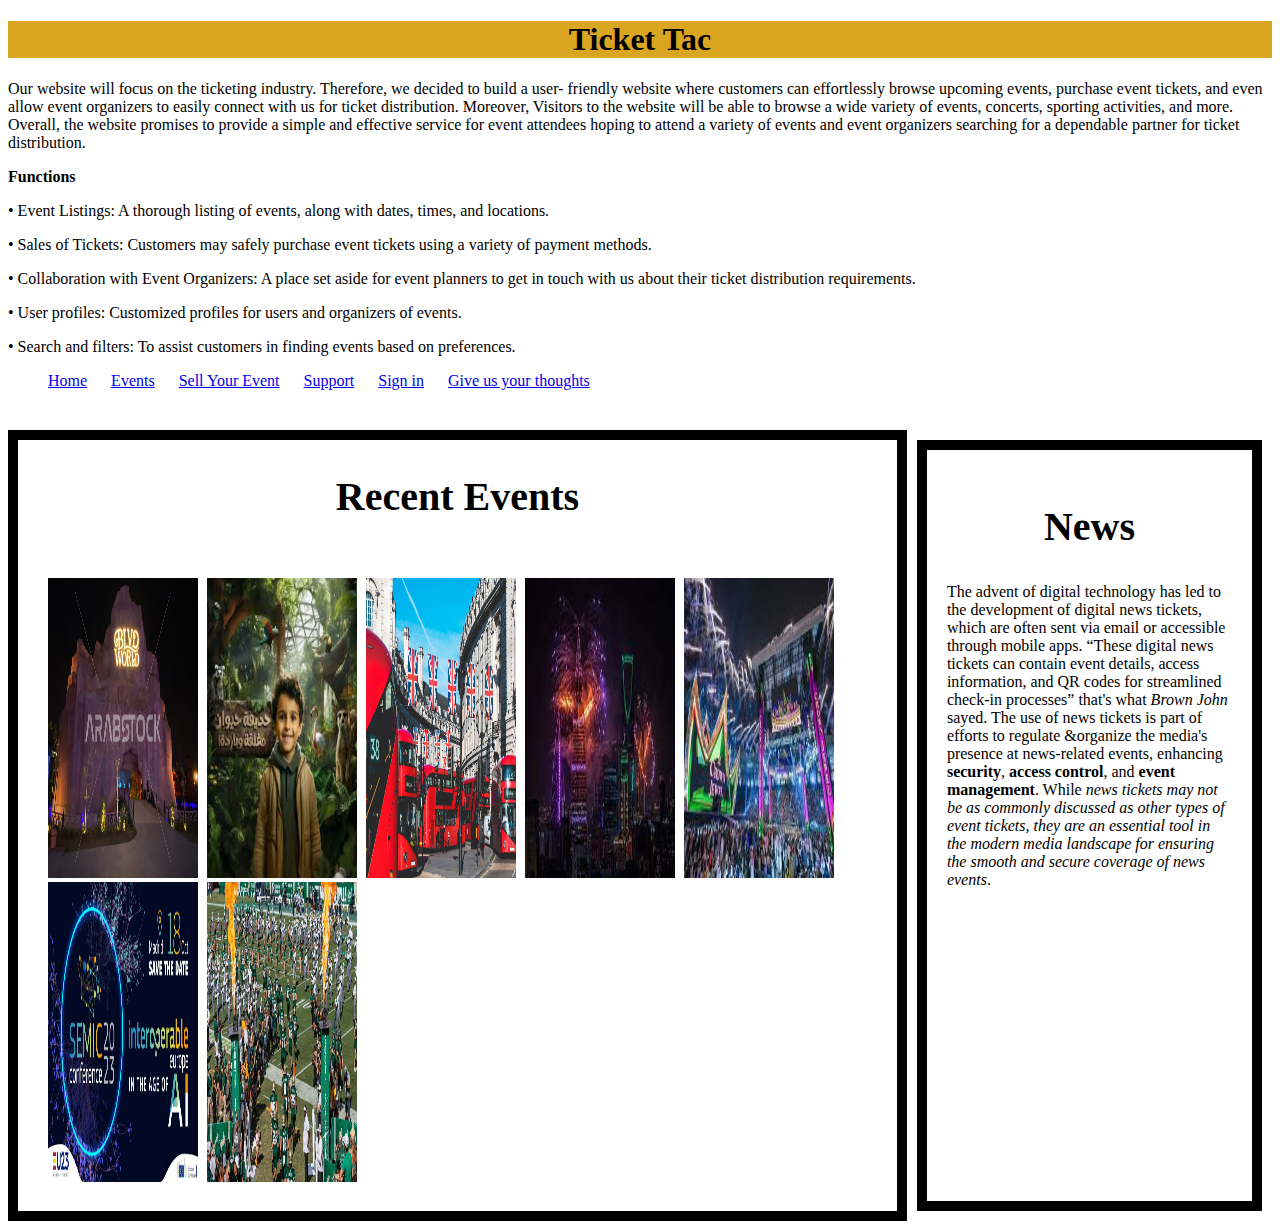
<file: HTML/index.html>
<!DOCTYPE html>
<html>

<head>
    <title>Book your ticket</title> <!--this is title will show in tap you open-->
    <!--name:Mansour Ahmed Aldhahri
        ID:2036538
        SECTION: CS1
        DATE: 2023/10/18
    -->
    <!--name:Musab Hassan Alsobhi
        ID:2035566
        SECTION: CS1
        DATE: 2023/10/18
    -->
    <!--this will take the external css file-->
    <link rel="stylesheet" type="text/css" href="../CSS/global.css">
    <link rel="stylesheet" type="text/css" href="../CSS/styles.css">
    
</head>

<body>
    <h1>
        Ticket Tac
    </h1>
    <div>
        Our website will focus on the ticketing industry. Therefore, we decided to build a user-
        friendly website where customers can effortlessly browse upcoming events, purchase event
        tickets, and even allow event organizers to easily connect with us for ticket distribution.
        Moreover, Visitors to the website will be able to browse a wide variety of events, concerts,
        sporting activities, and more. Overall, the website promises to provide a simple and effective
        service for event attendees hoping to attend a variety of events and event organizers
        searching for a dependable partner for ticket distribution.

    </div>
    <div>
        <p><b>Functions</b></p>
        <p>• Event Listings: A thorough listing of events, along with dates, times, and locations.</p>
        <p> • Sales of Tickets: Customers may safely purchase event tickets using a variety of
            payment methods.</p>
        <p>• Collaboration with Event Organizers: A place set aside for event planners to get in
            touch with us about their ticket distribution requirements.</p>
        <p> • User profiles: Customized profiles for users and organizers of events.</p>
        <p>• Search and filters: To assist customers in finding events based on preferences.</p>
    </div>
    <div class="menu">
        <!--unorderd list & a href for link it to other website-->
        <ul>
            <li><a href="Home_page.html">Home</a></li>
            <li><a href="Events.html">Events</a></li>
            <li><a href="Sell_your_event.html">Sell Your Event</a></li>
            <li><a href="Support.html">Support</a></li>
            <li><a href="sign_in.html">Sign in</a></li>
            <li><a href="Feedback.html">Give us your thoughts</a></li>
        </ul>
    </div>
    <div class="video">
        <object width="1400" height="550" data="https://www.youtube.com/embed/2FcDNi1HkfI?si=QhjWQbBQoYEcZ8vH">
            <param name="allowFullScreen" value="true">
            <param name="allowscriptaccess" value="always">
            <param name="src" value="https://www.youtube.com/embed/2FcDNi1HkfI?si=QhjWQbBQoYEcZ8vH">
            <param name="allow" value="accelerometer; autoplay; clipboard-write; encrypted-media; gyroscope; picture-in-picture; web-share">
           
        </object>
       
    </div>

    <div class="main-content">
        <div class=" block">
            <h2>Recent Events</h2>
            <div class="blocka">
                <address> <!-- Add the address element for your author information -->
                    <a href="Events.html"><img src="../image/ge.jpg" alt="Image 1" class="event-image"></a>
                    <a href="Events.html"><img src="../image/im.jpeg" alt="Image 2" class="event-image"></a>
                    <a href="Events.html"><img src="../image/image.jpg" alt="Image 3" class="event-image"></a>
                    <a href="Events.html"><img src="../image/images.jpeg" alt="Image 4" class="event-image"></a>
                    <a href="Events.html"><img src="../image/imagess.jpeg" alt="Image 5" class="event-image"></a>
                    <a href="Events.html"><img src="../image/SEMIC Conference 2023.jpg" alt="Image 6"
                            class="event-image"></a>
                    <a href="Events.html"><img src="../image/usf-football-fire-entrance.png" alt="Image 7"
                            class="event-image"></a>
                </address>
            </div>
        </div>
        <div class="blockb">
            <h2>News</h2>
            <p>The advent of digital technology has led to the development of digital
                news tickets, which are often sent via email or accessible through mobile apps.
                <q>These digital news tickets can contain event details, access information,
                    and QR codes for streamlined check-in processes</q> that's what <cite>Brown John</cite> sayed.
                The use of news tickets is part
                of efforts to regulate &amp;organize the media's presence at news-related events,
                enhancing <b>security</b>, <b>access control</b>, and <b>event management</b>. While <i>news tickets may
                    not
                    be as commonly discussed as other types of event tickets, they are an essential tool
                    in the modern media landscape for ensuring the smooth and secure coverage of news events</i>.
            </p>
        </div>
    </div>
</body>

</html>
</file>
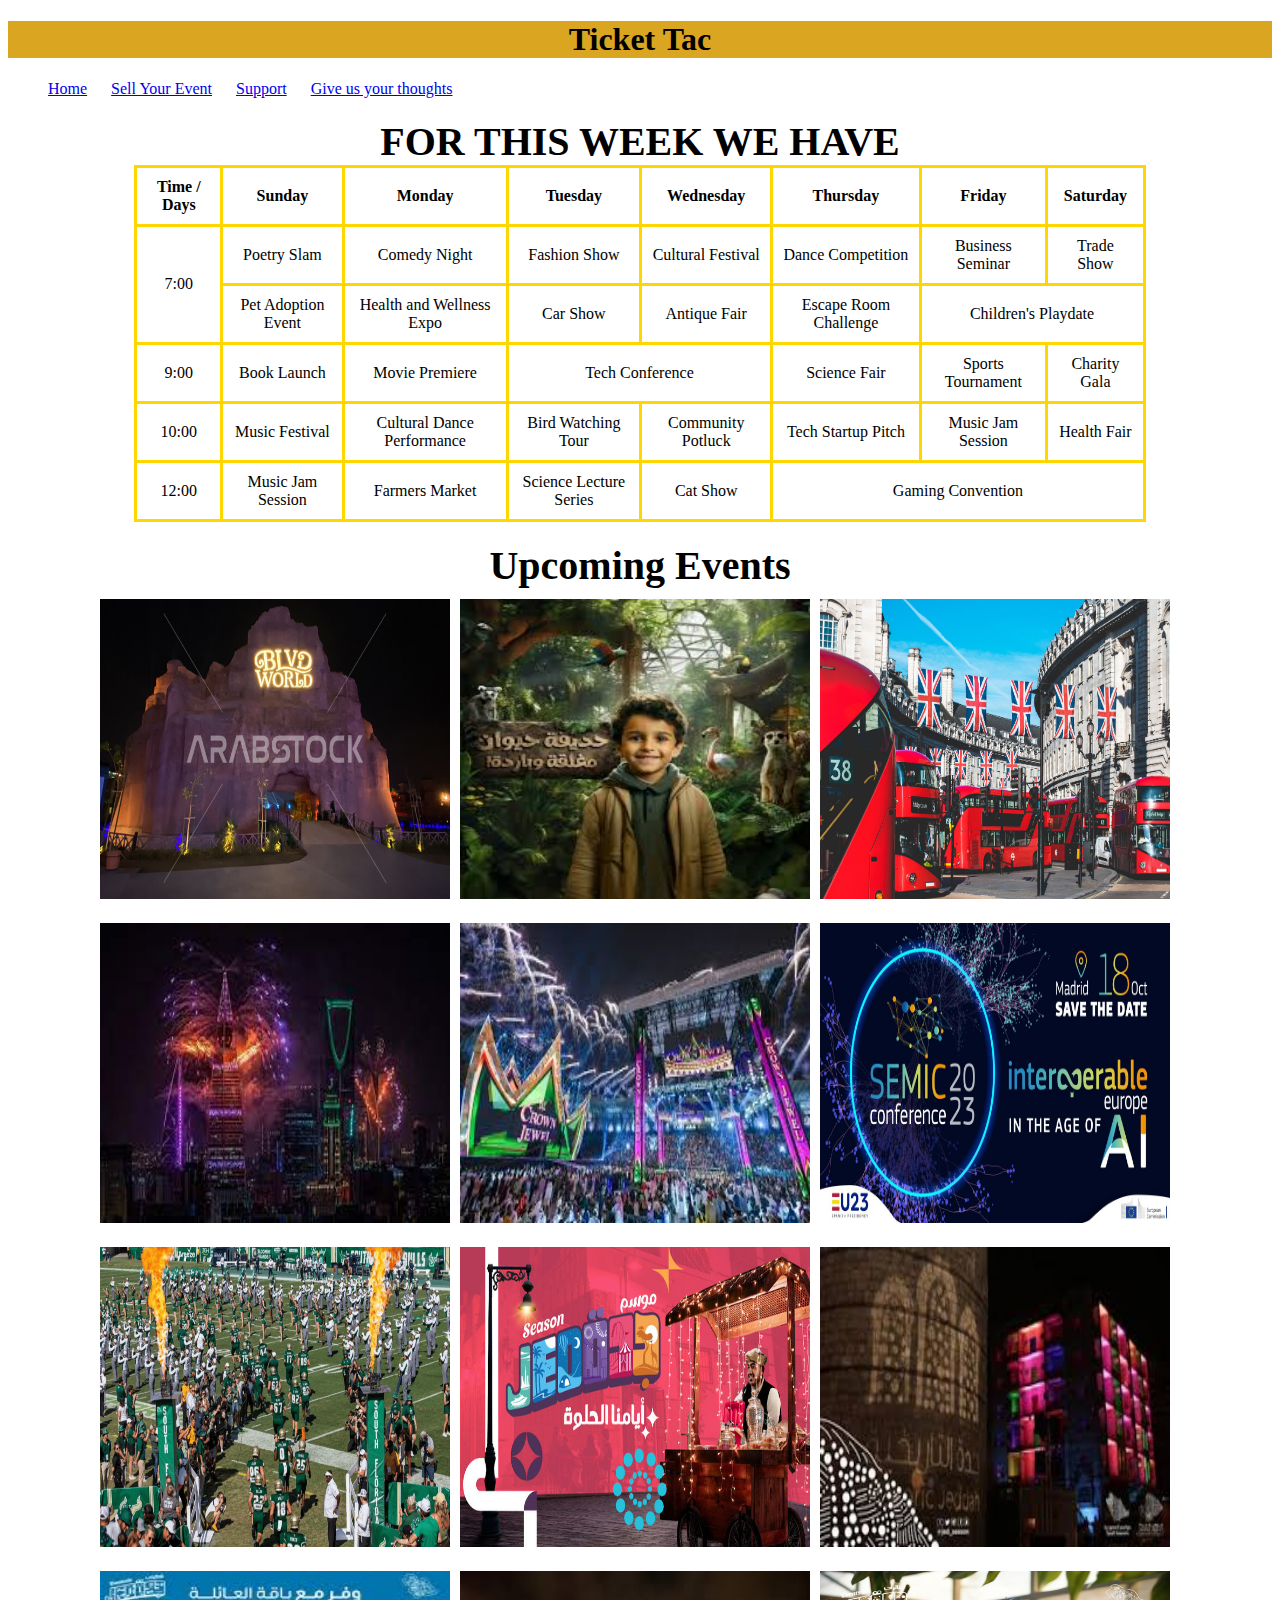
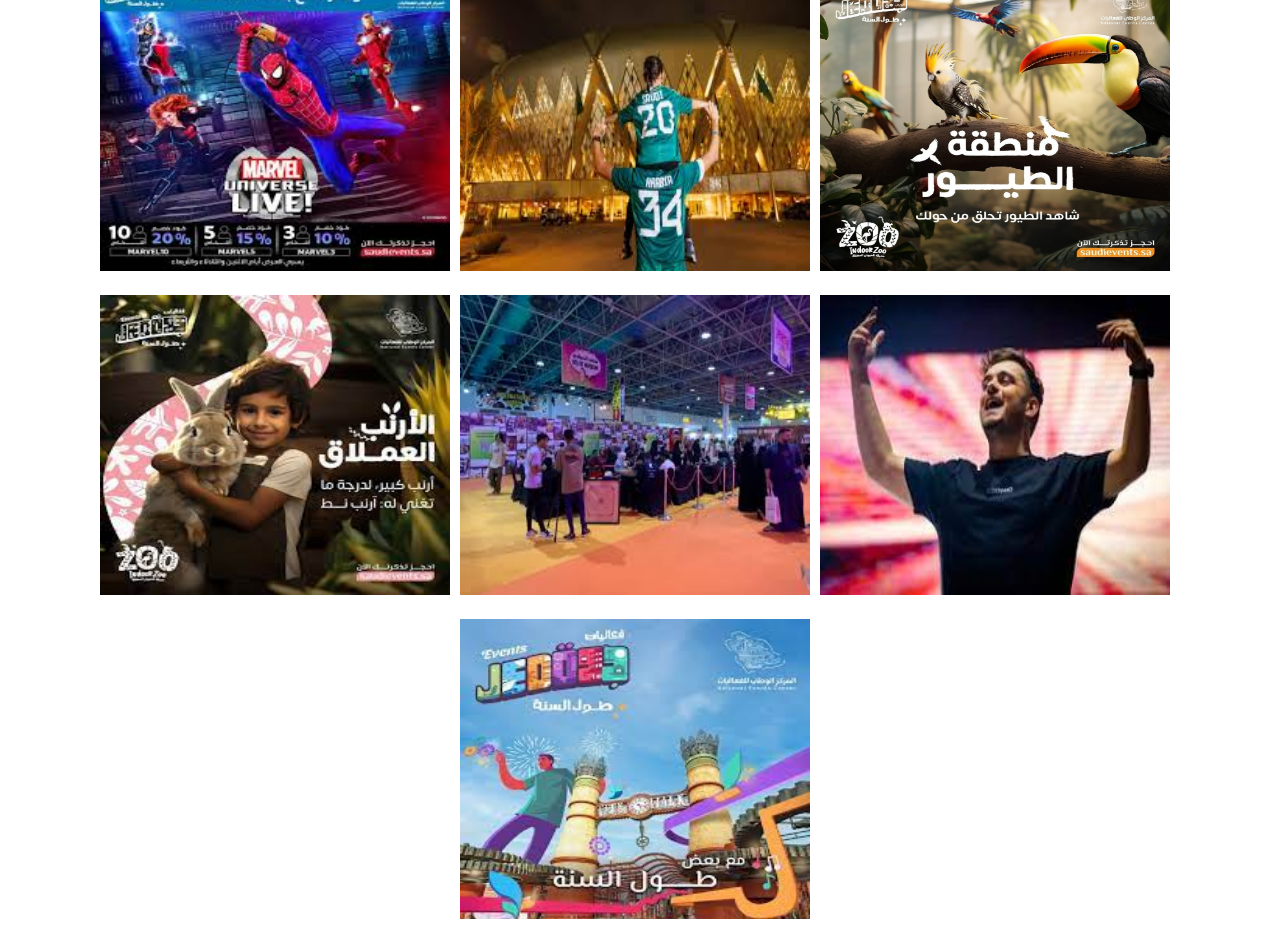
<file: HTML/Events.html>
<!DOCTYPE html>
<html>

<head>
    <title>Events</title>
        <!--name:Mansour Ahmed Aldhahri
        ID:2036538
        SECTION: CS1
        DATE: 2023/10/18
    -->
    <!--name:Musab Hassan Alsobhi
        ID:2035566
        SECTION: CS1
        DATE: 2023/10/18
    -->
    <link rel="stylesheet" type="text/css" href="../CSS/global.css">
    <link rel="stylesheet" type="text/css" href="../CSS/style_event.css">
    <link rel="stylesheet" type="text/css" href="../CSS/print.css" media="print">
    
</head>

<body>
    <h1>Ticket Tac</h1>
    <div class="menu">
        <ul>
            <li><a href="Home_page.html">Home</a></li>
            <li><a href="Sell_your_event.html">Sell Your Event</a></li>
            <li><a href="Support.html">Support</a></li>
            <li><a href="Feedback.html">Give us your thoughts</a></li>
        </ul>
    </div>
        <table border="1" class="printableTable">

            <caption>FOR THIS WEEK WE HAVE</caption>
            <tr>
                <th>Time / Days</th>
                <th>Sunday</th>
                <th>Monday</th>
                <th>Tuesday</th>
                <th>Wednesday</th>
                <th>Thursday</th>
                <th>Friday</th>
                <th>Saturday</th>
            </tr>
            <tr>
                <td rowspan="2">7:00</td>
                <td>Poetry Slam</td>
                <td>Comedy Night</td>
                <td>Fashion Show</td>
                <td>Cultural Festival</td>
                <td>Dance Competition</td>
                <td>Business Seminar</td>
                <td>Trade Show</td>
            </tr>
            <tr>
                <td>Pet Adoption Event</td>
                <td>Health and Wellness Expo</td>
                <td>Car Show</td>
                <td>Antique Fair</td>
                <td>Escape Room Challenge</td>
                <td colspan="2">Children's Playdate</td>

            </tr>
            <tr>
                <td>9:00</td>
                <td>Book Launch</td>
                <td>Movie Premiere</td>
                <td colspan="2">Tech Conference</td>
                <td>Science Fair</td>
                <td>Sports Tournament</td>
                <td>Charity Gala</td>
            
            </tr>
            <tr>
                <td>10:00</td>
                <td>Music Festival</td>
                <td>Cultural Dance Performance</td>
                <td>Bird Watching Tour</td>
                <td>Community Potluck</td>
                <td>Tech Startup Pitch</td>
                <td>Music Jam Session</td>
                <td>Health Fair</td>
            </tr>
            <tr>
                <td>12:00</td>
                <td>Music Jam Session</td>
                <td>Farmers Market</td>
                <td>Science Lecture Series</td>
                <td>Cat Show</td>
                <td colspan="3">Gaming Convention</td>

            </tr>
        </table>
        
    
    <div class="event">
        Upcoming Events

    </div>
    
    <div class="i1">
        <a href="sign_in.html"><img src="../image/ge.jpg" alt="Image 1"></a>
        <a href="sign_in.html"><img src="../image/im.jpeg" alt="Image 2"></a>
        <a href="sign_in.html"><img src="../image/image.jpg" alt="Image 3"></a>
        <a href="sign_in.html"> <img src="../image/images.jpeg" alt="Image 4"></a>
        <a href="sign_in.html"><img src="../image/imagess.jpeg" alt="Image 5"></a>
        <a href="sign_in.html"><img src="../image/SEMIC Conference 2023.jpg" alt="Image 6"></a>
        <a href="sign_in.html"><img src="../image/usf-football-fire-entrance.png" alt="Image 7"></a>
        <a href="sign_in.html"> <img src="../image/3147136-379411577.jpg" alt="Image 8"></a>
        <a href="sign_in.html"><img src="../image/iimages.jpeg" alt="Image 9"></a>
        <a href="sign_in.html"> <img src="../image/imageeees.jpeg" alt="Image 10"></a>
        <a href="sign_in.html"><img src="../image/irmages.jpeg" alt="Image 11"></a>
        <a href="sign_in.html"><img src="../image/5a819cd2d7d89eae87f2e0527bc7d141.jpg" alt="Image 12"></a>
        <a href="sign_in.html"><img src="../image/imagges.jpeg" alt="Image 13"></a>
        <a href="sign_in.html"> <img src="../image/imageees.jpeg" alt="Image 14"></a>
        <a href="sign_in.html"> <img src="../image/imaggges.jpeg" alt="Image 15"></a>
        <a href="sign_in.html"> <img src="../image/i.jpeg" alt="Image 16"></a>


    </div>


</body>

</html>
</file>
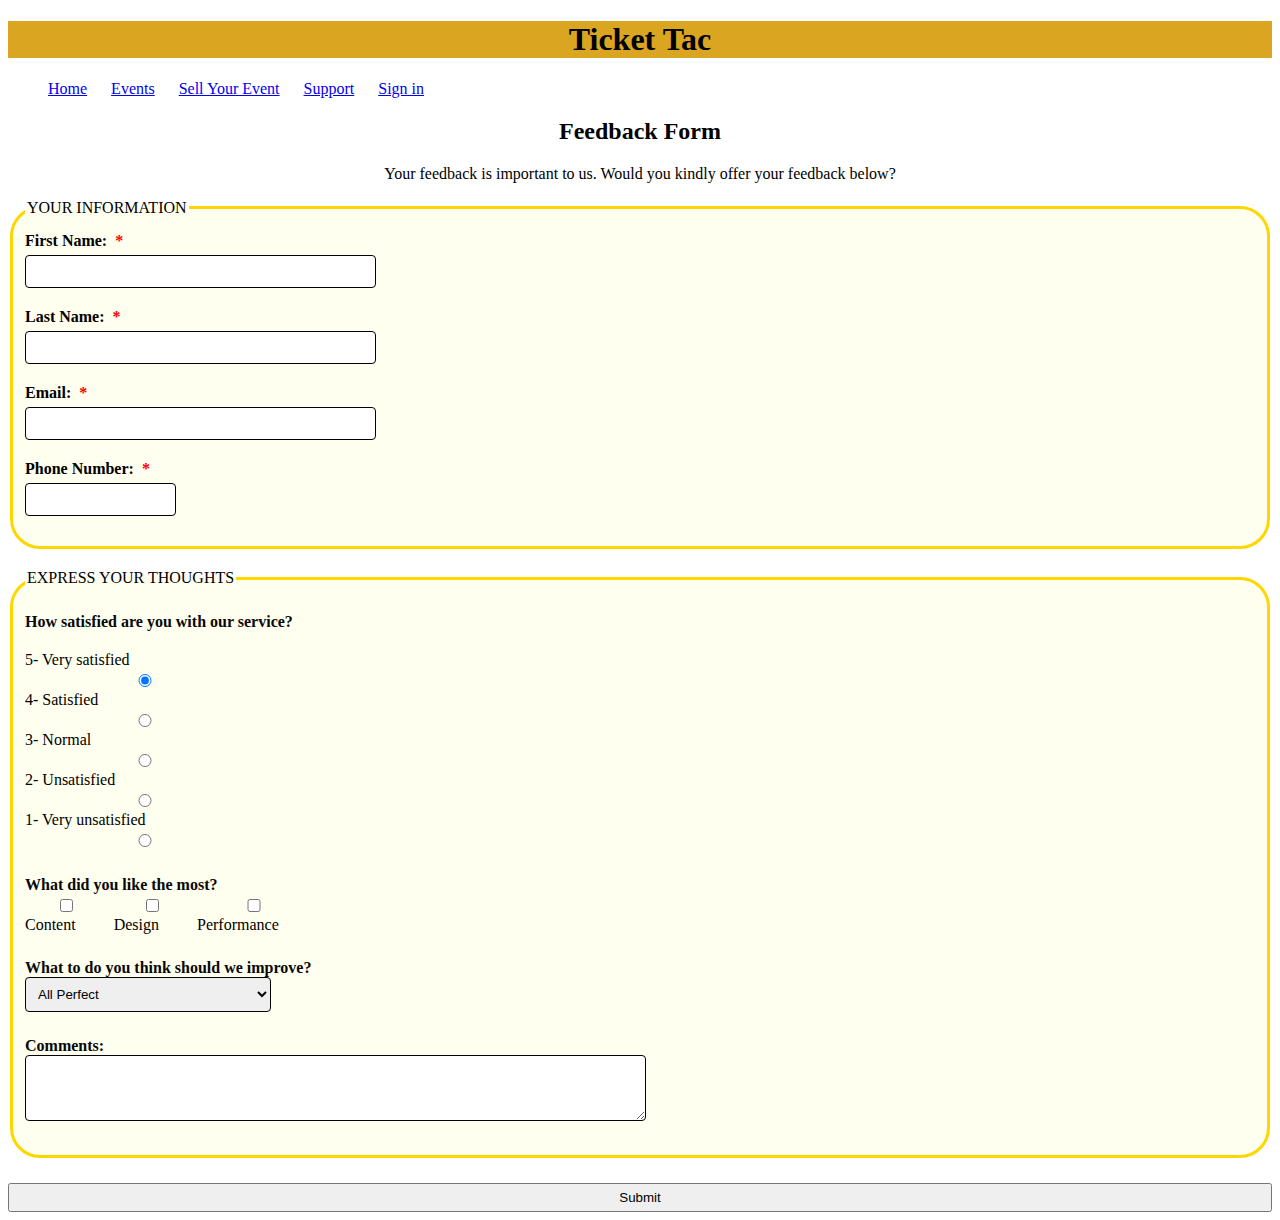
<file: HTML/Feedback.html>
<!DOCTYPE html>
<html>
<head>
    
    <title>Feedback</title>

    <!--name:Mansour Ahmed Aldhahri
        ID:2036538
        SECTION: CS1
        DATE: 2023/10/18
    -->
    <!--name:Musab Hassan Alsobhi
        ID:2035566
        SECTION: CS1
        DATE: 2023/10/18
    -->

    
    <link rel="stylesheet" type="text/css" href="../CSS/global.css">
    <link rel="stylesheet" type="text/css" href="../CSS/Feed.css">

</head>

<body>

    <h1>
        Ticket Tac
    </h1>

    <div class="menu">
        <!--unorderd list & a href for link it to other website-->
        <ul>
            <li><a href="Home_page.html">Home</a></li>
            <li><a href="Events.html">Events</a></li>
            <li><a href="Sell_your_event.html">Sell Your Event</a></li>
            <li><a href="Support.html">Support</a></li>
            <li><a href="sign_in.html">Sign in</a></li>

        </ul>
    </div>    


    <h2>Feedback Form</h2>
    <p>Your feedback is important to us. Would you kindly offer your feedback below?</p>

    <form action="Home_page.html" method="post">
        
        <fieldset id="info">
            
            <legend>Your Information</legend>

            <label class="first">First Name:<span>*</span></label>
            <input type="text" id="firstName" name="firstName" required>

            <label class="first">Last Name:<span>*</span></label>
            <input type="text" id="lastName" name="lastName" required>

            <label class="first">Email:<span>*</span></label>
            <input type="email" id="email" name="email" required>

            <label class="first">Phone Number:<span>*</span></label>
            <input type="tel" id="phone" name="phone" required>
            
        </fieldset>

        
        <fieldset>
            
            <legend>Express your thoughts</legend>

            <label class="second">How satisfied are you with our service?</label>
            
            <div class="option-group">
            <label for="rate5">5- Very satisfied</label>
            <input type="radio" id="rating5" name="rating" value="5" checked>
            </div>

            <div class="option-group">
            <label for="rate4">4- Satisfied</label>
            <input type="radio" id="rating4" name="rating" value="4">
            </div>

            <div class="option-group">
            <label class="rate3">3- Normal</label>
            <input type="radio" id="rating3" name="rating" value="3">
            </div>
           
            <div class="option-group">
            <label class="rate2">2- Unsatisfied</label>
            <input type="radio" id="rating2" name="rating" value="2">
            </div>

            <div class="option-group">
            <label class="rate1">1- Very unsatisfied</label>
            <input type="radio" id="rating1" name="rating" value="1">
            </div>
            
            <label class="third">What did you like the most?</label>
            
            <div class="checkbox-group">
                <input type="checkbox" id="Content" name="Content" value="Content">
                <label for="Content">Content</label>
            </div>
            
            <div class="checkbox-group">
                <input type="checkbox" id="Design" name="Design" value="Design">
                <label for="Design">Design</label>
            </div>
            
            <div class="checkbox-group">
                <input type="checkbox" id="Performance" name="Performance" value="Performance">
                <label for="Performance">Performance</label>
            </div>
        

            <label class="third">What to do you think should we improve?</label>
            <select id="improvement" name="improvement">
                <option value="Perfect">All Perfect</option>
                <option value="Buying">Buying Tickets</option>
                <option value="Navigation">Navigation</option>
                <option value="Get_more_events">Get More Events</option>
                <option value="Other">Other</option>
            </select>

            <label class="third">Comments:</label>
            <textarea id="comments" name="comments" rows="4"></textarea>
        </fieldset>

        
        
        <input type="submit" value="Submit">
    </form>
</body>
</html>
</file>
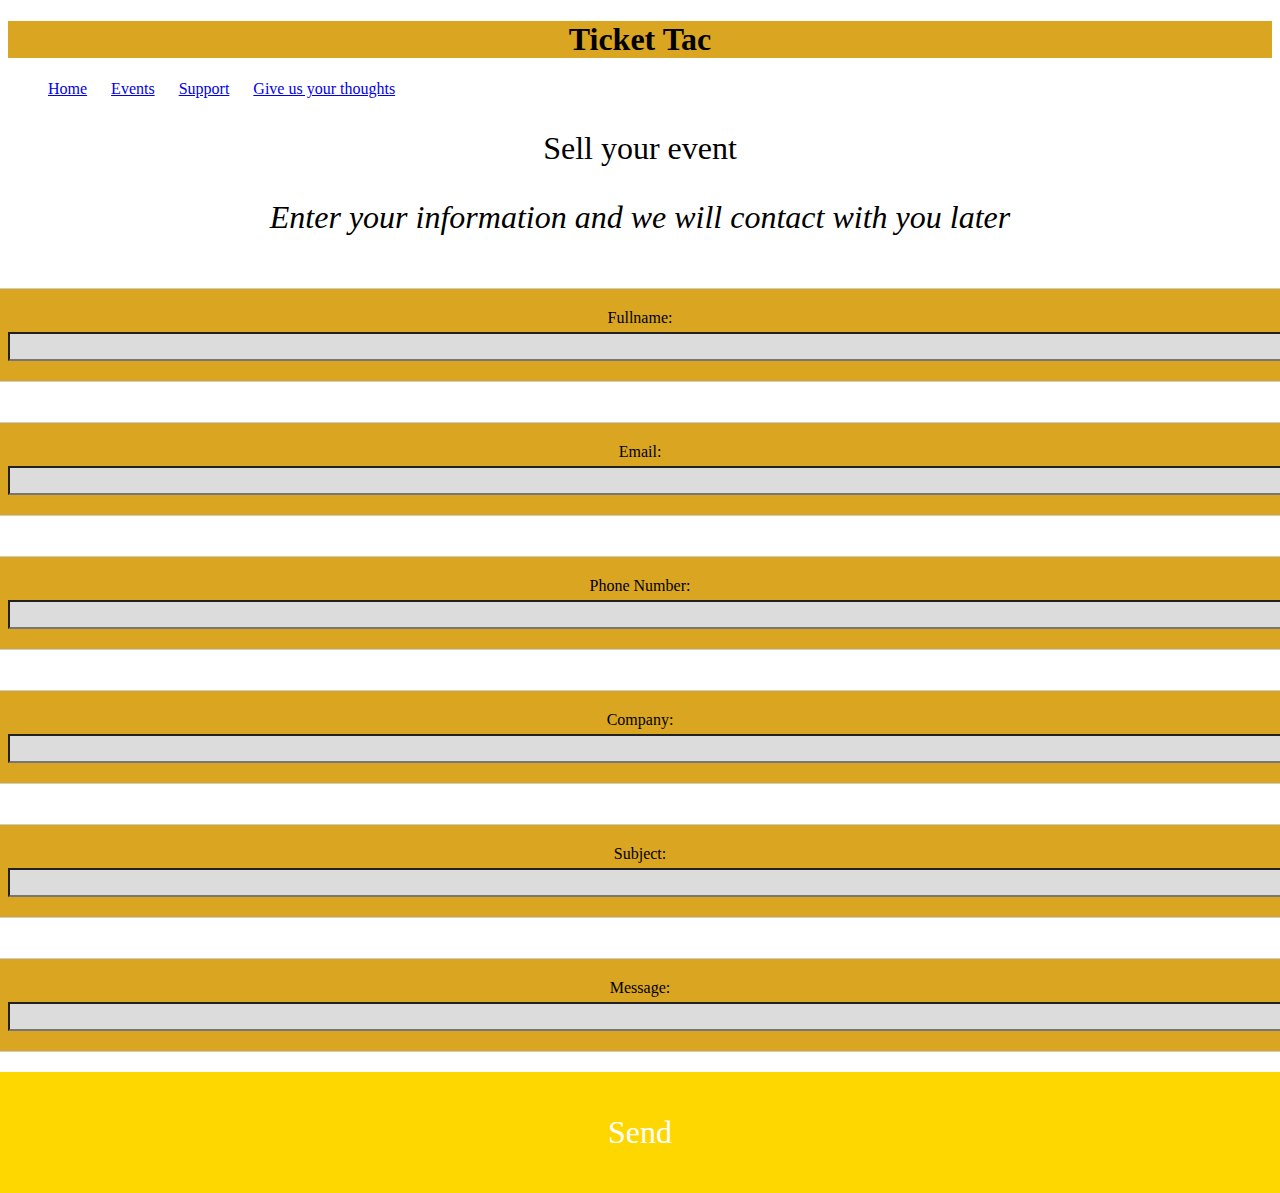
<file: HTML/Sell_your_event.html>
<!DOCTYPE html>
<html>

<head>
    <title>Sell your event</title>
        <!--name:Mansour Ahmed Aldhahri
        ID:2036538
        SECTION: CS1
        DATE: 2023/10/18
    -->
    <!--name:Musab Hassan Alsobhi
        ID:2035566
        SECTION: CS1
        DATE: 2023/10/18
    -->
   
    <link rel="stylesheet" type="text/css" href="../CSS/global.css">
    
</head>

<body>
    <h1>Ticket Tac</h1>

    <div class="menu">
        <ul>
            <li><a href="Home_page.html">Home</a></li>
            <li><a href="Events.html">Events</a></li>
            <li><a href="Support.html">Support</a></li>
            <li><a href="Feedback.html">Give us your thoughts</a></li>
        </ul>
    </div>

    <p>Sell your event</p>
    <p><i>Enter your information and we will contact with you later</i></p>

    <div class="cover-page">
        <div class="box">
            <label for="Fullname">Fullname:</label>
            <input type="text" id="Fullname" name="Fullname">
        </div>
        <div class="box">
            <label for="email">Email:</label>
            <input type="email" id="email" name="email">
        </div>
        <div class="box">
            <label for="phone">Phone Number:</label>
            <input type="tel" id="phone" name="phone">
        </div>
        <div class="box">
            <label for="Company">Company:</label>
            <input type="text" id="Company" name="Company">
        </div>
        <div class="box">
            <label for="Subject">Subject:</label>
            <input type="text" id="Subject" name="Subject">
        </div>
        <div class="box">
            <label for="Message">Message:</label>
            <input type="text" id="Message" name="Message">
        </div>
        <div class="button">
            <p>Send</p>
        </div>
    </div>
</body>

</html>
</file>
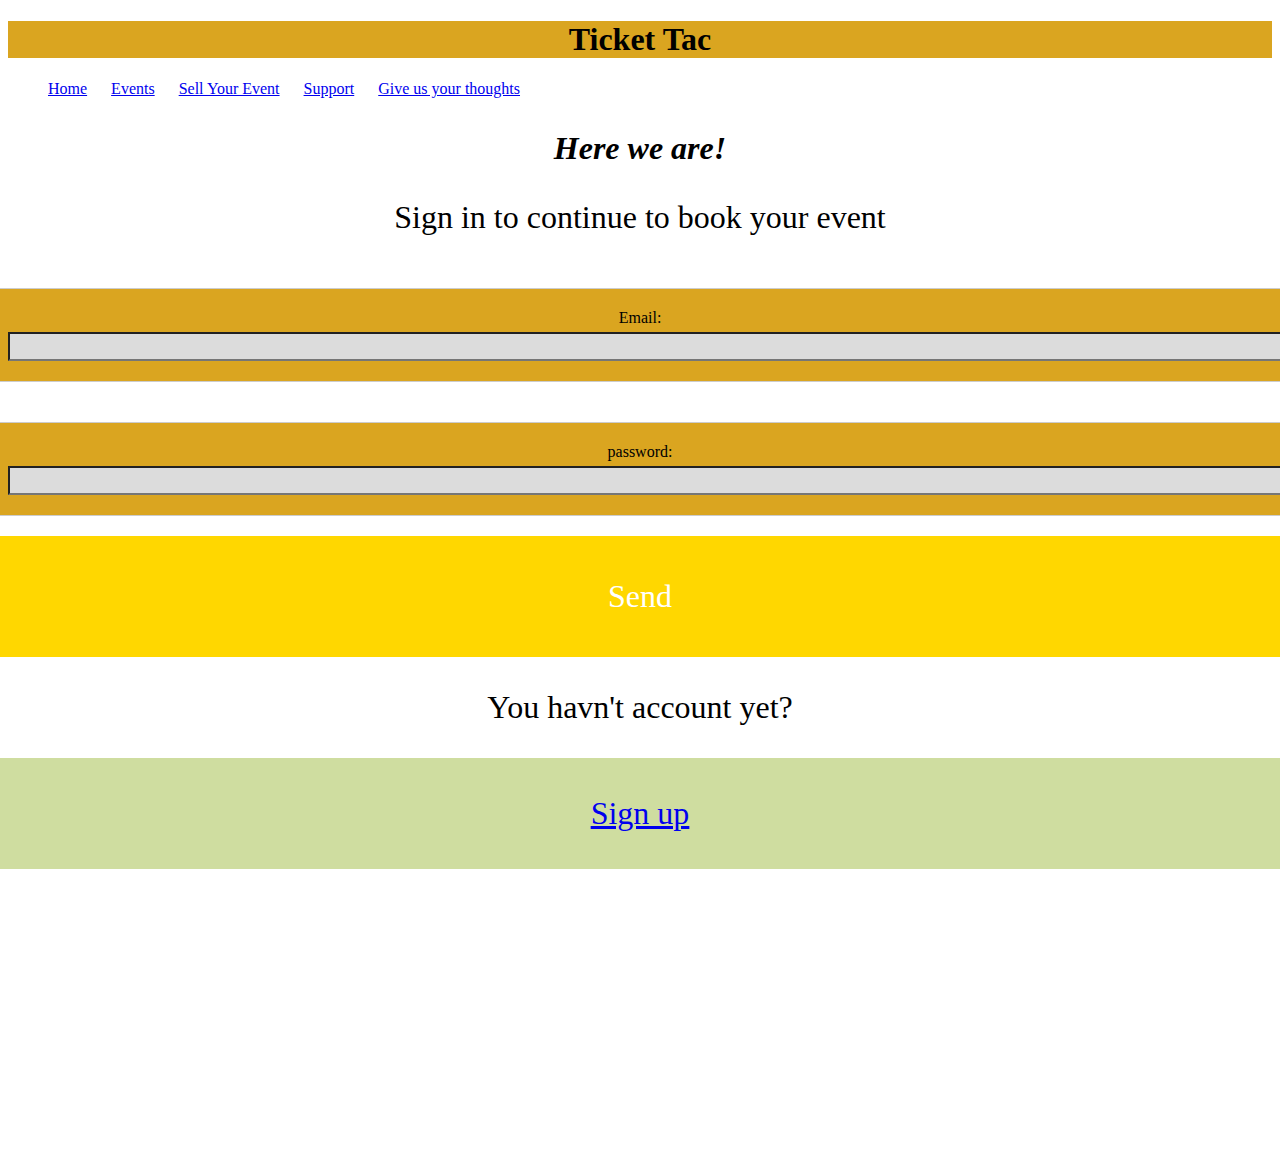
<file: HTML/sign_in.html>
<!DOCTYPE html>
<html>

<head>
    <title>SignIn</title>
        <!--name:Mansour Ahmed Aldhahri
        ID:2036538
        SECTION: CS1
        DATE: 2023/10/18
    -->
    <!--name:Musab Hassan Alsobhi
        ID:2035566
        SECTION: CS1
        DATE: 2023/10/18
    -->

    
    <link rel="stylesheet" type="text/css" href="../CSS/global.css">
</head>

<body>
    <h1>
        Ticket Tac
    </h1>
    <div class="menu">
        <ul>
            <li><a href="Home_page.html">Home</a></li>
            <li><a href="Events.html">Events</a></li>
            <li><a href="Sell_your_event.html">Sell Your Event</a></li>
            <li><a href="Support.html">Support</a></li>
            <li><a href="Feedback.html">Give us your thoughts</a></li>
        </ul>
    </div>
    <p><b><i>Here we are!</i></b></p>
    <p>Sign in to continue to book your event</p>

    <div class="cover-page">

        <div class="box">
            <label for="email">Email:</label>
            <input type="email" id="email" name="email">
        </div>
        <div class="box">
            <label for="pass">password:</label>
            <input type="password" id="pass" name="password">
        </div>

        <div class="button">
            <p>Send</p>
        </div>
        <p>You havn't account yet?</p>
        <div class="buttonb">
            <a href="sign_up.html">
                <p>Sign up</p>
            </a>
        </div>

    </div>
</body>

</html>
</file>
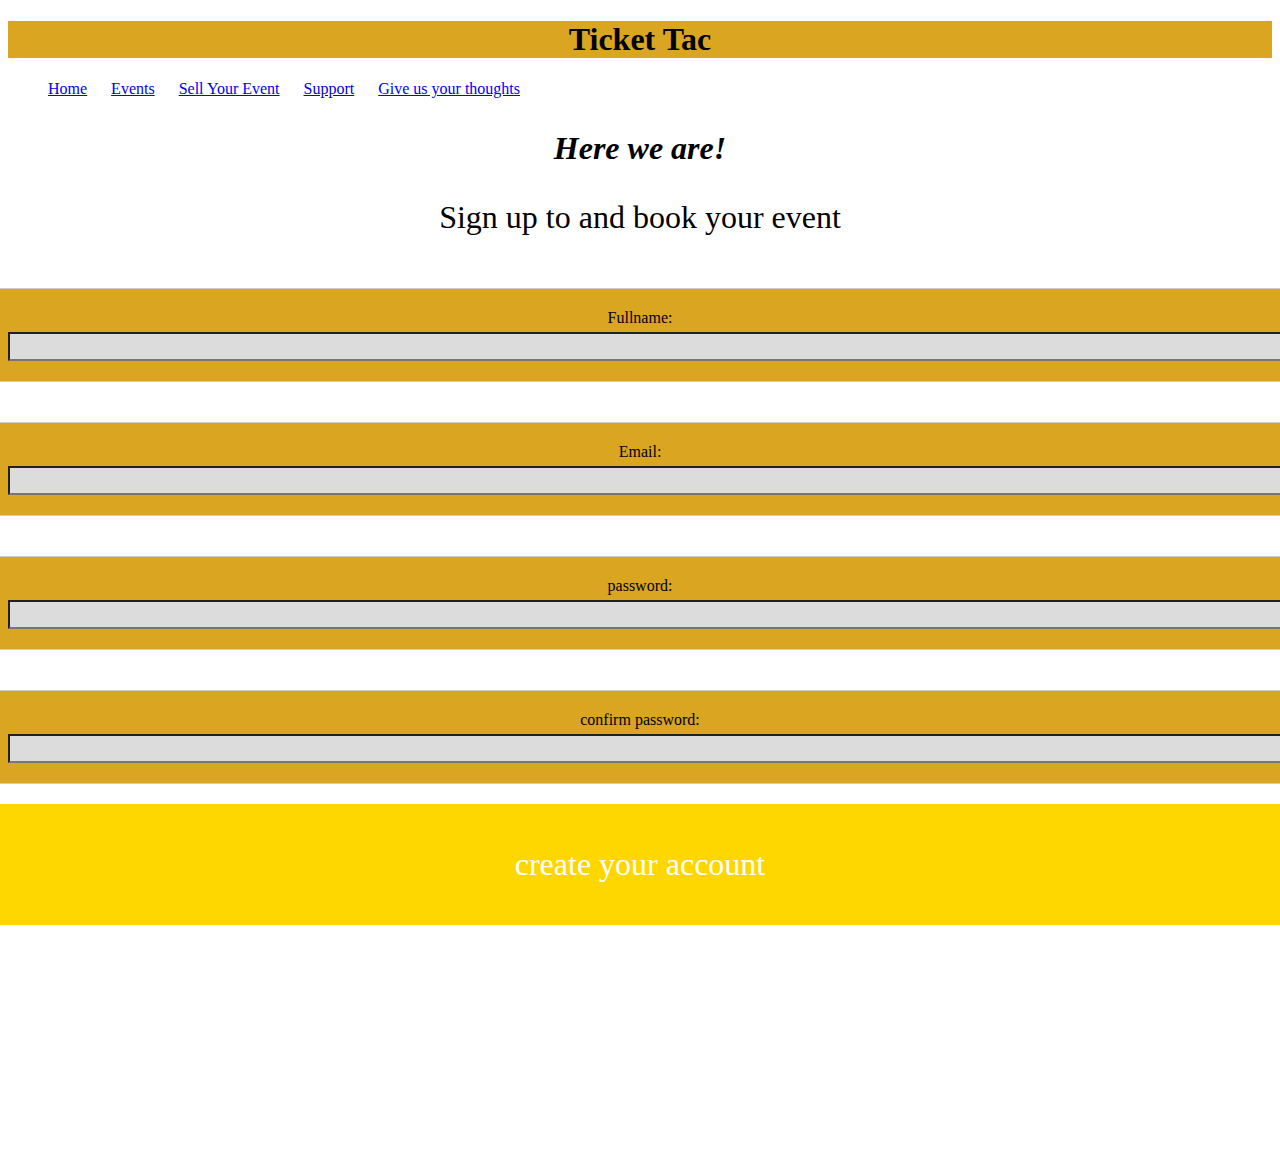
<file: HTML/sign_up.html>
<!DOCTYPE html>
<html>

<head>
    <title>SignUp</title>
        <!--name:Mansour Ahmed Aldhahri
        ID:2036538
        SECTION: CS1
        DATE: 2023/10/18
    -->
    <!--name:Musab Hassan Alsobhi
        ID:2035566
        SECTION: CS1
        DATE: 2023/10/18
    -->

    <link rel="stylesheet" type="text/css" href="../CSS/global.css">
</head>

<body>
    <h1>
        Ticket Tac
    </h1>
    <div class="menu">
        <ul>
            <li><a href="Home_page.html">Home</a></li>
            <li><a href="Events.html">Events</a></li>
            <li><a href="Sell_your_event.html">Sell Your Event</a></li>
            <li><a href="Support.html">Support</a></li>
            <li><a href="Feedback.html">Give us your thoughts</a></li>
        </ul>
    </div>
    <p><b><i>Here we are!</i></b></p>
    <p>Sign up to and book your event</p>

    <div class="cover-page">
        <div class="box">
            <label for="Fullname">Fullname:</label>
            <input type="text" id="Fullname" name="Fullname">
        </div>
        <div class="box">
            <label for="email">Email:</label>
            <input type="email" id="email" name="email">
        </div>
        <div class="box">
            <label for="pass">password:</label>
            <input type="password" id="pass" name="password">
        </div>
        <div class="box">
            <label for="pass">confirm password:</label>
            <input type="password" id="pass" name="password">
        </div>

        <div class="button">
            <p>create your account</p>
        </div>


    </div>
</body>

</html>
</file>
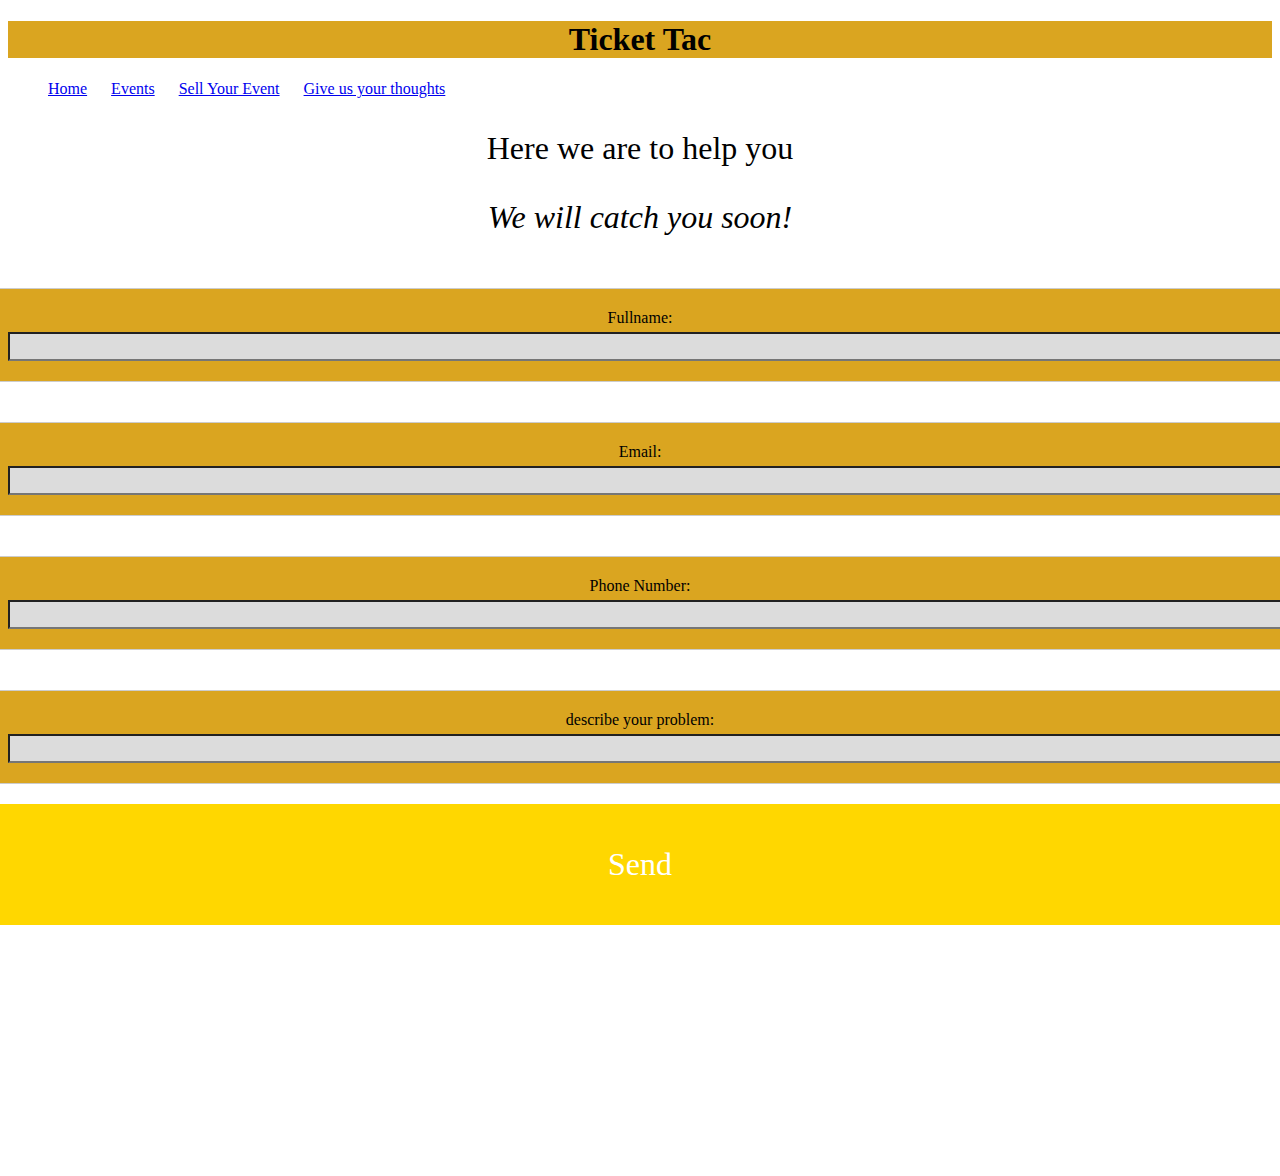
<file: HTML/Support.html>
<!DOCTYPE html>
<html>

<head>
    <title>Support</title>
        <!--name:Mansour Ahmed Aldhahri
        ID:2036538
        SECTION: CS1
        DATE: 2023/10/18
    -->
    <!--name:Musab Hassan Alsobhi
        ID:2035566
        SECTION: CS1
        DATE: 2023/10/18
    -->

    
    <link rel="stylesheet" type="text/css" href="../CSS/global.css">
</head>

<body>
    <h1>
        Ticket Tac
    </h1>
    <div class="menu">
        <ul>
            <li><a href="Home_page.html">Home</a></li>
            <li><a href="Events.html">Events</a></li>
            <li><a href="Sell_your_event.html">Sell Your Event</a></li>
            <li><a href="Feedback.html">Give us your thoughts</a></li>

        </ul>
    </div>
    <p>Here we are to help you</p>
    <p><i>We will catch you soon!</i></p>
    <div class="cover-page">
        <div class="box">
            <label for="Fullname">Fullname:</label><!--label for hold the name-->
            <input type="text" id="Fullname" name="Fullname"><!--input to make a user enter answer-->
        </div>
        <div class="box">
            <label for="email">Email:</label>
            <input type="email" id="email" name="email">
        </div>
        <div class="box">
            <label for="phone">Phone Number:</label>
            <input type="tel" id="phone" name="phone">
        </div>

        <div class="box">
            <label for="Message">describe your problem:</label>
            <input type="text" id="Message" name="Message">
        </div>
        <div class="button">
            <p>Send</p>
        </div>

    </div>

</body>

</html>
</file>
<file: CSS/global.css>
.menu {
    list-style-type: none;
    margin: 0;
    padding: 0;
}

.menu li {
    display: inline;
    margin-right: 20px;
    /* Adjust the spacing between menu items */
}

h1 {
    text-align: center;
    background-color: goldenrod;
}

/*
for sell your event, sign in, sign up and support
*/
p {
    text-align: center;
    font-size: xx-large;
}

.cover-page {
    display: flex;
    flex-direction: column;
    /* Display the boxes vertically */
    align-items: center;
    height: 100vh;
    /* Cover the entire viewport height */

}

.box {
    border: 1px solid #ccc;
    padding: 20px;
    margin: 20px;
    background-color: goldenrod;
    text-align: center;
    width: 100%;

}

.box input {
    background-color: gainsboro;
}

input {
    width: 100%;
    padding: 5px;
    margin-top: 5px; 
}

.button {
    text-align: center;
    background-color: gold;
    padding: 10px 20px;
    color: #fff;
    cursor: pointer;
    border: none;
    border-radius: 5px;
    width: 100%;
}

.buttonb {
    text-align: center;
    background-color: rgb(207, 221, 160);
    padding: 5px 10px;
    color: #fff;
    cursor: pointer;
    /* Make it clickble*/
    border: none;
    border-radius: 2px;
    width: 100%;
}

.button:hover {
    /* what happend when we move cursor on it  */
    background-color: goldenrod;
}

.buttonb:hover {
    background-color: rgb(196, 255, 47);
}
</file>
<file: CSS/styles.css>
.main-content {
    display: flex;
    /* Use a flex container to arrange the blocks */
}

.block {
    border: 10px solid black;
}

.blocka {
    width: 100%;
    /* Set the width of each block to 70% for side-by-side positioning */
    height: 80%;
    padding: 20px;
    margin: 10px;
    display: flex;
    align-items: center;
    /* Center images vertically */
}

.event-image {
    width: 150px;
    /* Set a fixed width */
    height: 300px;
    /* Set a fixed height */
    margin-right: 5px;
    /* Adjust the spacing between images as needed */
}

.blockb {
    width: 30%;
    /* Set the width of each block to 30% for side-by-side positioning */
    padding: 20px;
    border: 10px solid black;
    margin: 10px;
}

h2 {
    text-align: center;
    font-size: 40px
}

.video {
    text-align: center;
    /* Center the video horizontally */
    margin: 40px auto;
    /* Adjust the margin as needed */
    width: 100%;
    /* Ensure the video scales with the container width */

       

}
p{
    text-align: left;
    font-size: medium;
}
</file>
<file: CSS/style_event.css>
.event {
    font-size: 40px;
    font-weight: bold;
    text-align: center;

}

.i1 {

    display: flex;
    flex-wrap: wrap;
    /* Wrap to the next line when the container width is exceeded */
    justify-content: center;
    /* Center images horizontally */
}

.i1 img {
    width: 350px;
    /* Set a larger width for each image */
    height: 300px;
    /* Maintain the aspect ratio while setting width */
    margin: 10px;
    /* Adjust the spacing between images as needed */
}

.i1 img:first-child {
    margin-left: 0;
    /* Remove left margin for the first image */
}

p {
    font-size: xx-large;
}

/* Define styles for the table */
table {
    width: 80%;
    /* Adjust the width as needed */
    border-collapse: collapse;
    margin: 20px auto;
    /* Center the table on the page */

}

/* Style the table caption (title) */
caption {
    font-size: 40px;
    font-weight: bold;
    text-align: center;

}

/* Style table headers and cells */
th,
td {
    padding: 10px;
    text-align: center;
    border: 3px solid gold;
}
</file>
<file: CSS/print.css>
/* Show only the table with class 'printableTable' and its contents */
.printableTable, .printableTable caption, .printableTable th, .printableTable td, .printableTable tr {
    display: table !important;
}

/* Show the table's parent container */
.menu, h1, .event, .i1 {
    display: none !important;
}

/* Define styles for printing */
@page {
    size: auto; /* Auto determines the page size based on content */
    margin: 10mm; /* Adjust margin as needed */
}

/* This way, when you print the page, only the table and its content will be included in the printed output, and the rest of the page will be hidden. */
</file>
<file: CSS/Feed.css>
/* Add CSS styles for the form elements */
h2 {
    text-align: center;
    font-weight: bold;
}

fieldset {
    border: 3px solid #FFD700;
    border-radius: 30px;
    margin-bottom: 20px;
    background-color: #FFD7
}

legend {
    margin-bottom: 10px;
    font-weight: inherit;
    text-transform: uppercase;
}

label.first {
    display: block;
    font-weight: bold;
    color: black;
}

#firstName,
#lastName,
#email {
    width: 25em;
    padding: 8px;
    margin-bottom: 20px;
    border: 1px solid #020202;
    border-radius: 4px;
}

#phone {
    width: 10em;
    padding: 8px;
    margin-bottom: 20px;
    border: 1px solid #020202;
    border-radius: 4px;
}

label.second {
    display: block;
    font-weight: bold;
    color: rgb(8, 8, 8);
    margin-top: 10px;
    margin-bottom: 20px;
}

label.third {
    display: block;
    font-weight: bold;
    color: rgb(8, 8, 8);
    margin-top: 25px;
}

textarea {
    width: 50%;
    margin-bottom: 20px;
    border: 1px solid #020202;
    border-radius: 4px;
}


select {
    width: 20%;
    padding: 8px;
    border: 1px solid #040404;
    border-radius: 4px;
}

span {
    color: red;
    padding: 8px;
}

p {
    text-align: center;
    font-size: medium;
}

.checkbox-group {
    display: inline-block;
    margin-right: 10px; 
}

.option-group {
    
    margin-right: 1000px; 
}
</file>
